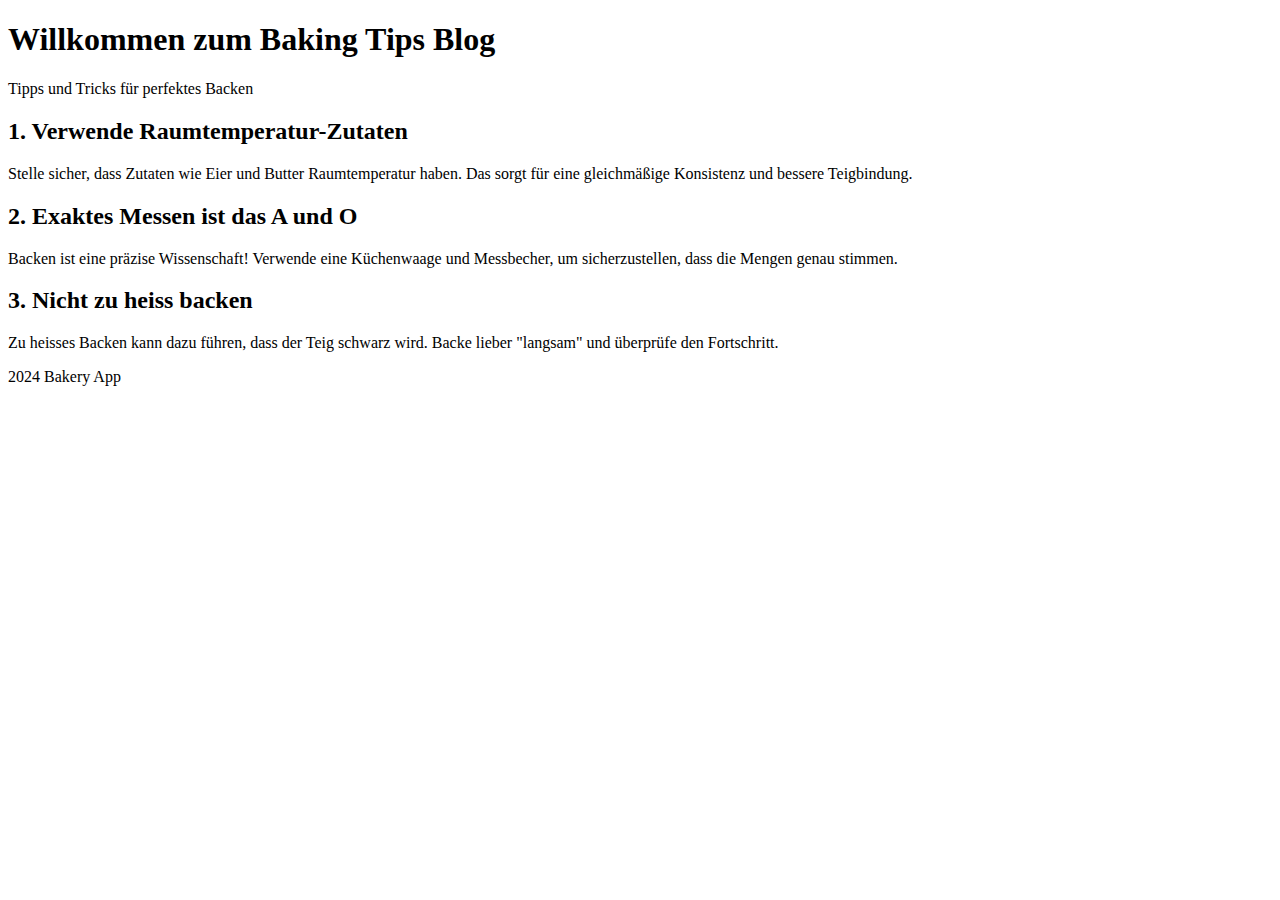
<file: html/Blog_Baking_tips.html>
<!DOCTYPE html>
<html lang="en">
    <head>
        <meta charset="UTF-8" />
        <meta name="viewport" content="width=device-width, initial-scale=1.0" />
        <title>Document</title>
    </head>
    <body>
        <header>
            <h1>Willkommen zum Baking Tips Blog</h1>
            <p>Tipps und Tricks für perfektes Backen</p>
        </header>

        <article>
            <h2>1. Verwende Raumtemperatur-Zutaten</h2>
            <p>
                Stelle sicher, dass Zutaten wie Eier und Butter Raumtemperatur haben. Das sorgt für
                eine gleichmäßige Konsistenz und bessere Teigbindung.
            </p>
        </article>

        <article>
            <h2>2. Exaktes Messen ist das A und O</h2>
            <p>
                Backen ist eine präzise Wissenschaft! Verwende eine Küchenwaage und Messbecher, um
                sicherzustellen, dass die Mengen genau stimmen.
            </p>
        </article>

        <article>
            <h2>3. Nicht zu heiss backen</h2>
            <p>
                Zu heisses Backen kann dazu führen, dass der Teig schwarz wird. Backe lieber
                "langsam" und überprüfe den Fortschritt.
            </p>
        </article>

        <footer>
            <p> 2024 Bakery App</p>
        </footer>
    </body>
</html>
</file>
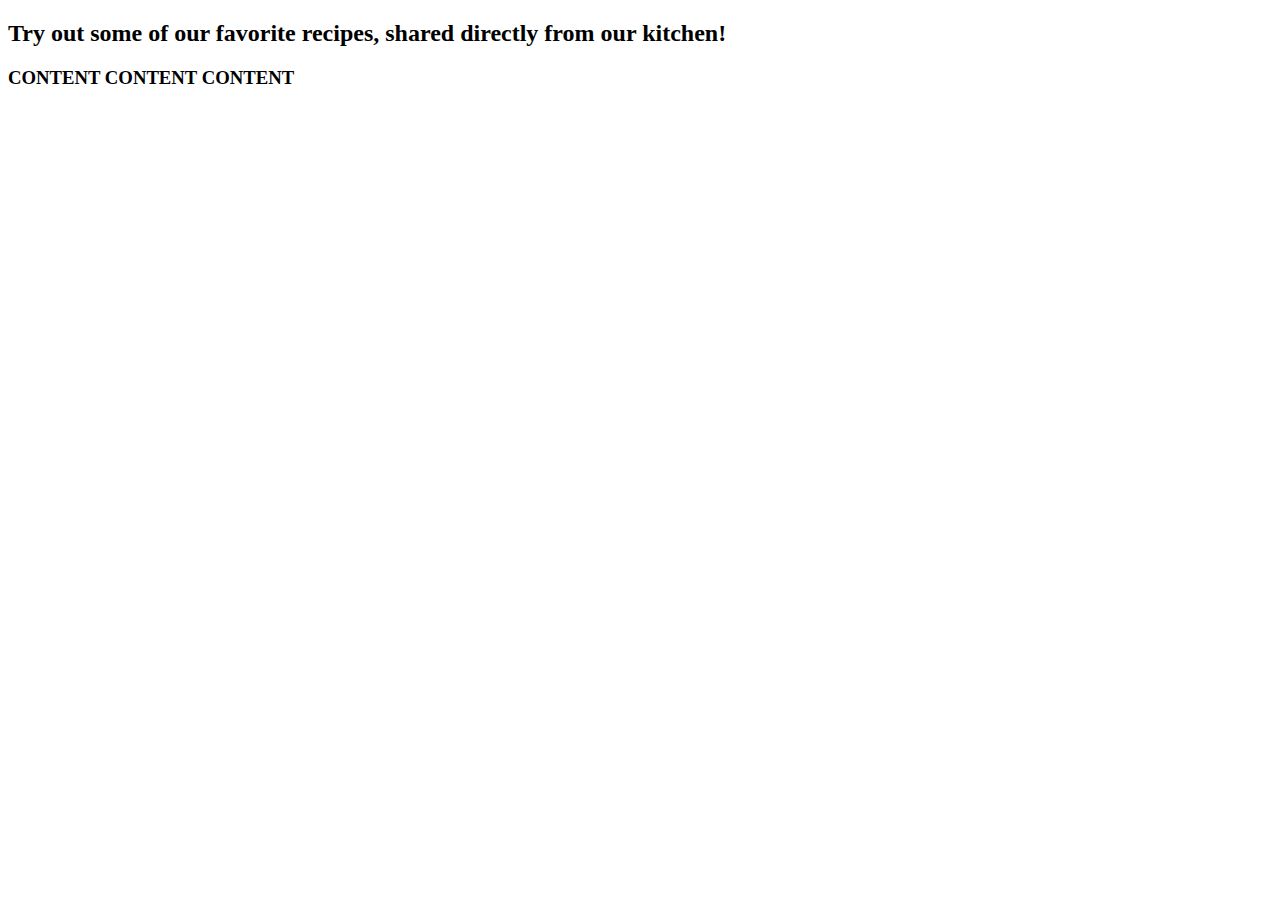
<file: html/blog_recipes.html>
<!DOCTYPE html>
<html lang="en">
    <head>
        <meta charset="UTF-8" />
        <meta name="viewport" content="width=device-width, initial-scale=1.0" />
        <title>Document</title>
    </head>
    <body>
        <h2>Try out some of our favorite recipes, shared directly from our kitchen!</h2>
        <h3>CONTENT CONTENT CONTENT</h3>
    </body>
</html>
</file>
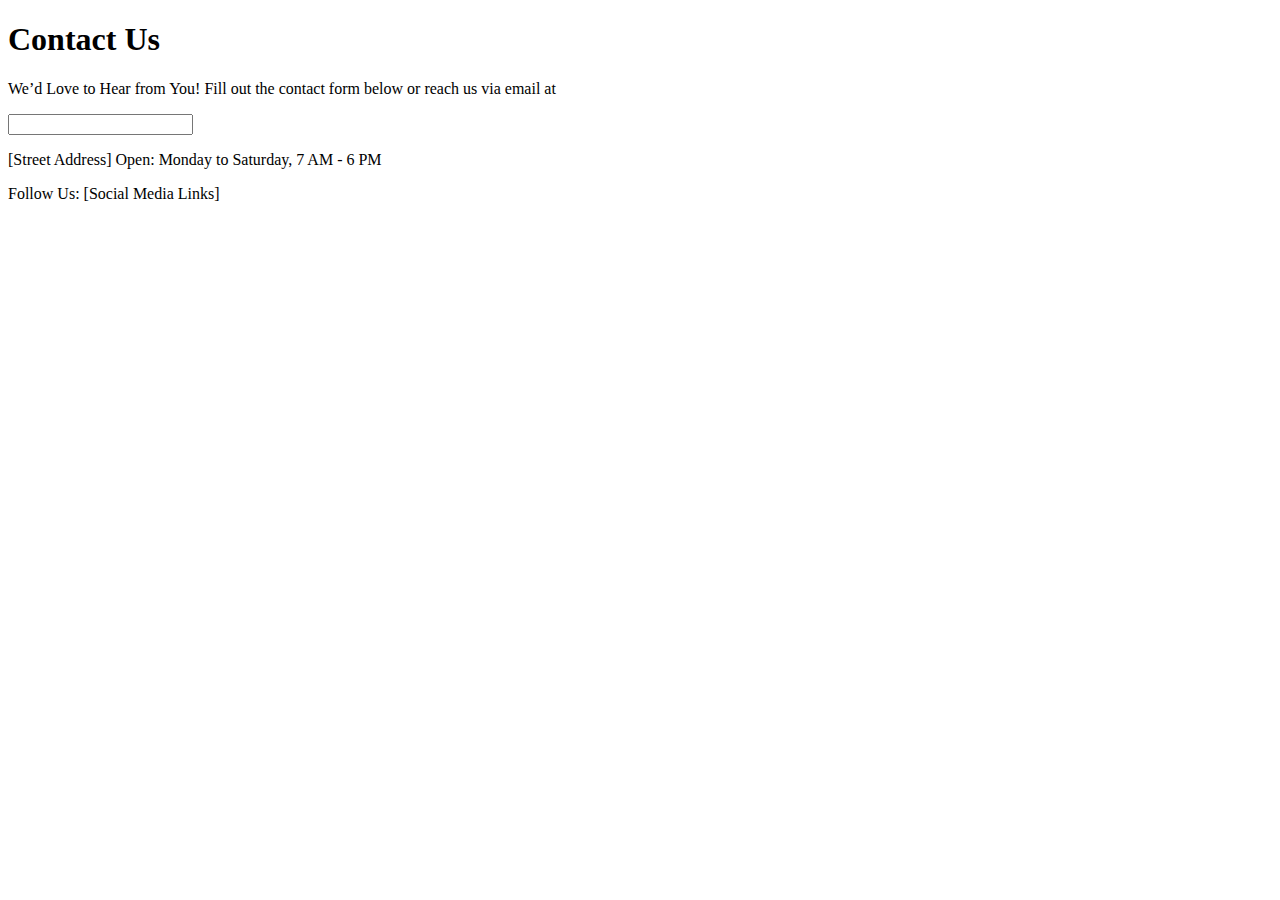
<file: html/contact.html>
<!DOCTYPE html>
<html lang="en">
    <head>
        <meta charset="UTF-8" />
        <meta name="viewport" content="width=device-width, initial-scale=1.0" />
        <title>Document</title>
    </head>
    <body>
        <h1>Contact Us</h1>
        <form action="contact.html">
            <p>
                We’d Love to Hear from You! Fill out the contact form below or reach us via email at
            </p>
            <input type="email" name="email" id="email" />
        </form>
        <p>[Street Address] Open: Monday to Saturday, 7 AM - 6 PM</p>
        <p>Follow Us: [Social Media Links]</p>
    </body>
</html>
</file>
